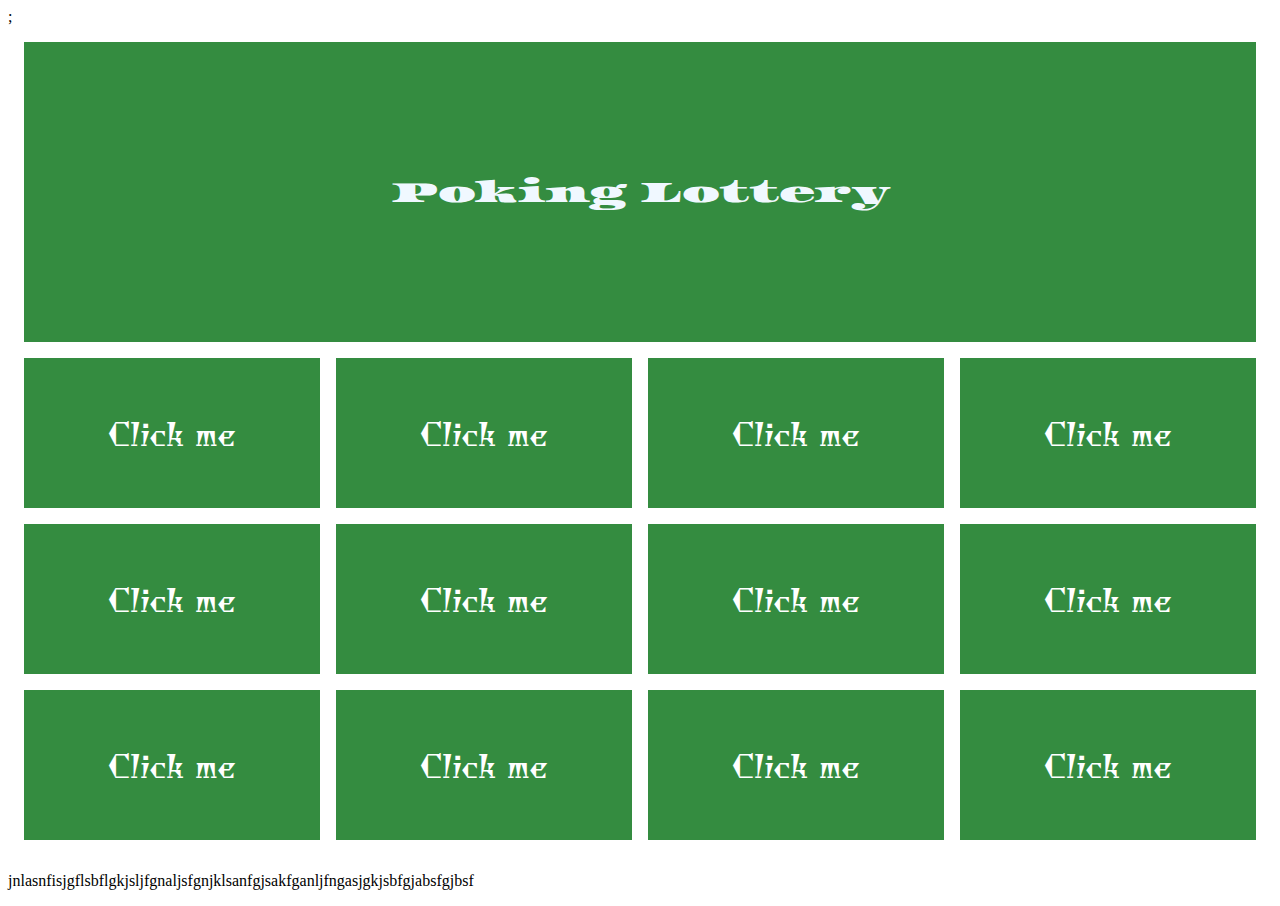
<file: index.html>
<!DOCTYPE html>
<html lang="en">
    <head>
        <title>poking Lottery</title>
        <link rel="stylesheet" href="styles.css">
        <link rel="preconnect" href="https://fonts.googleapis.com">
        <link rel="preconnect" href="https://fonts.gstatic.com" crossorigin>
        <link href="https://fonts.googleapis.com/css2?family=Chokokutai&display=swap" rel="stylesheet">;
        <link href="https://fonts.googleapis.com/css2?family=Asset&display=swap" rel="stylesheet">
    </head>

    <body>
        <div class="container">
            <div class="item1" style="color:aliceblue;">Poking Lottery</div>

            <div class="popup" onclick="togglePopup(this)">
                <div class="onclick">Click me</div>
                <span class="popuptext">Mike Wazowski!<img class='box' src="./images/ctc final -02.png" alt="monsters"></span>
              </div>
              
              <div class="popup" onclick="togglePopup(this)">
                <div class="onclick">Click me</div>
                <span class="popuptext">BANANA!<img class='box' src="./images/ctc final -03.png" alt="monion"></span>
              </div>

              <div class="popup" onclick="togglePopup(this)">
                <div class="onclick">Click me</div>
                <span class="popuptext">No trolls left behind!<img class='box' src="./images/ctc final -04.png" alt="troll"></span>
                
              </div>

              <div class="popup" onclick="togglePopup(this)">
                <div class="onclick">Click me</div>
                <span class="popuptext">Skadoosh!<img class='box' src="./images/ctc final -05.png" alt="panda"></span>
              </div>

              <div class="popup" onclick="togglePopup(this)">
                <div class="onclick">Click me</div>
                <span class="popuptext">This is Berk.<img class='box' src="./images/ctc final -06.png" alt="dragon"></span>
              </div>
              
              <div class="popup" onclick="togglePopup(this)">
                <div class="onclick">Click me</div>
                <span class="popuptext">I'm gonna pop this cage open like a soda can!<img class='box' src="./images/ctc final -07.png" alt="rio"></span>
              </div>

              <div class="popup" onclick="togglePopup(this)">
                <div class="onclick">Click me</div>
                <span class="popuptext">Sosuke!<img class='box' src="./images/ctc final -08.png" alt="ponyo"></span>
              </div>

              <div class="popup" onclick="togglePopup(this)">
                <div class="onclick">Click me</div>
                <span class="popuptext">Hi! I'm Baymax.<img class='box' src="./images/ctc final -09.png" alt="baymax"></span>
              </div>

              <div class="popup" onclick="togglePopup(this)">
                <div class="onclick">Click me</div>
                <span class="popuptext">Just keep swimming!<img class='box' src="./images/ctc final -10.png" alt="nemo"></span>
              </div>

              <div class="popup" onclick="togglePopup(this)">
                <div class="onclick">Click me</div>
                <span class="popuptext">I do not say, 'Bleh, bleh bleh'!<img class='box' src="./images/ctc final -11.png" alt="hotel"></span>
              </div>

              <div class="popup" onclick="togglePopup(this)">
                <div class="onclick">Click me</div>
                <span class="popuptext">What are you doing in my swamp?! <img class='box' src="./images/ctc final -12.png" alt="shrek"></span>
              </div>

              <div class="popup" onclick="togglePopup(this)">
                <div class="onclick">Click me</div>
                <span class="popuptext">Welcome home, neighbors!<img class='box' src="./images/ctc final -13.png" alt="home"></span>
                
              </div>
          </div>
          <p>jnlasnfisjgflsbflgkjsljfgnaljsfgnjklsanfgjsakfganljfngasjgkjsbfgjabsfgjbsf</p>

          <script src="script.js"></script>
    </body>
    
 
</html>
</file>
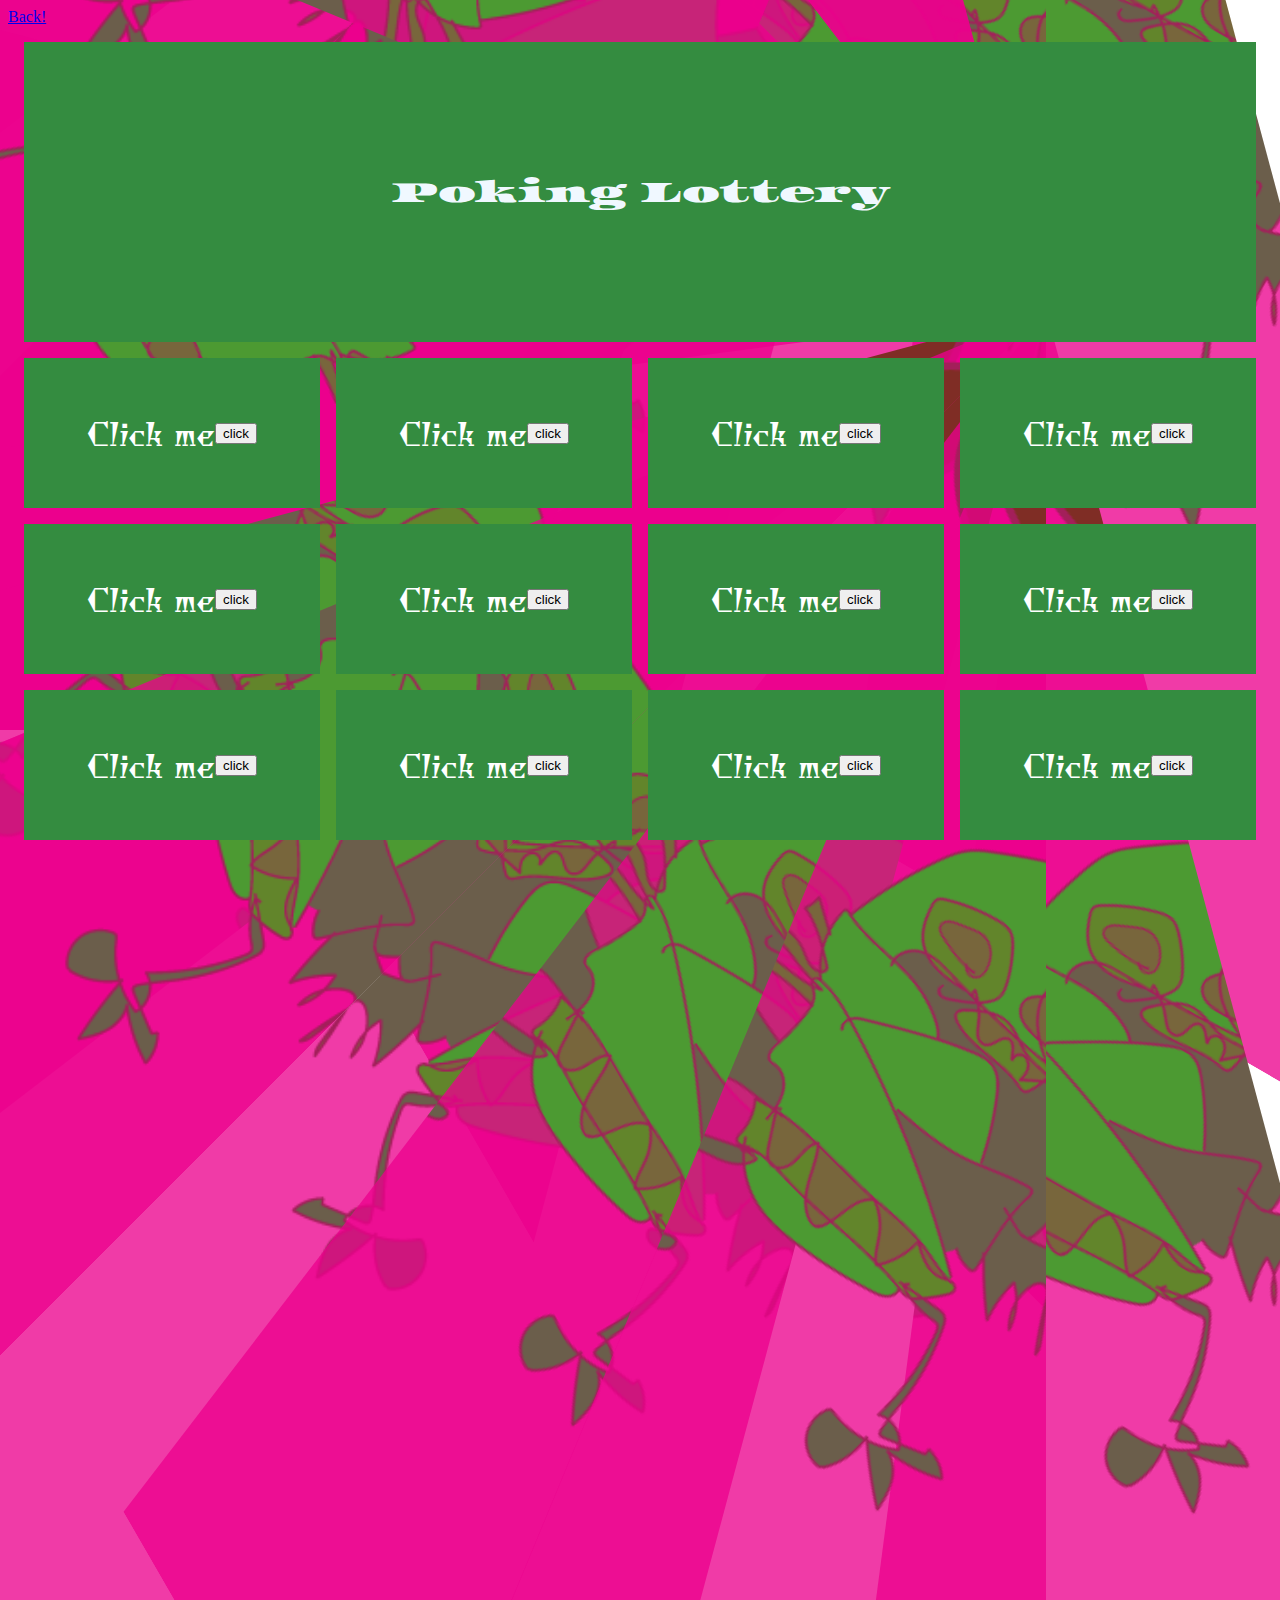
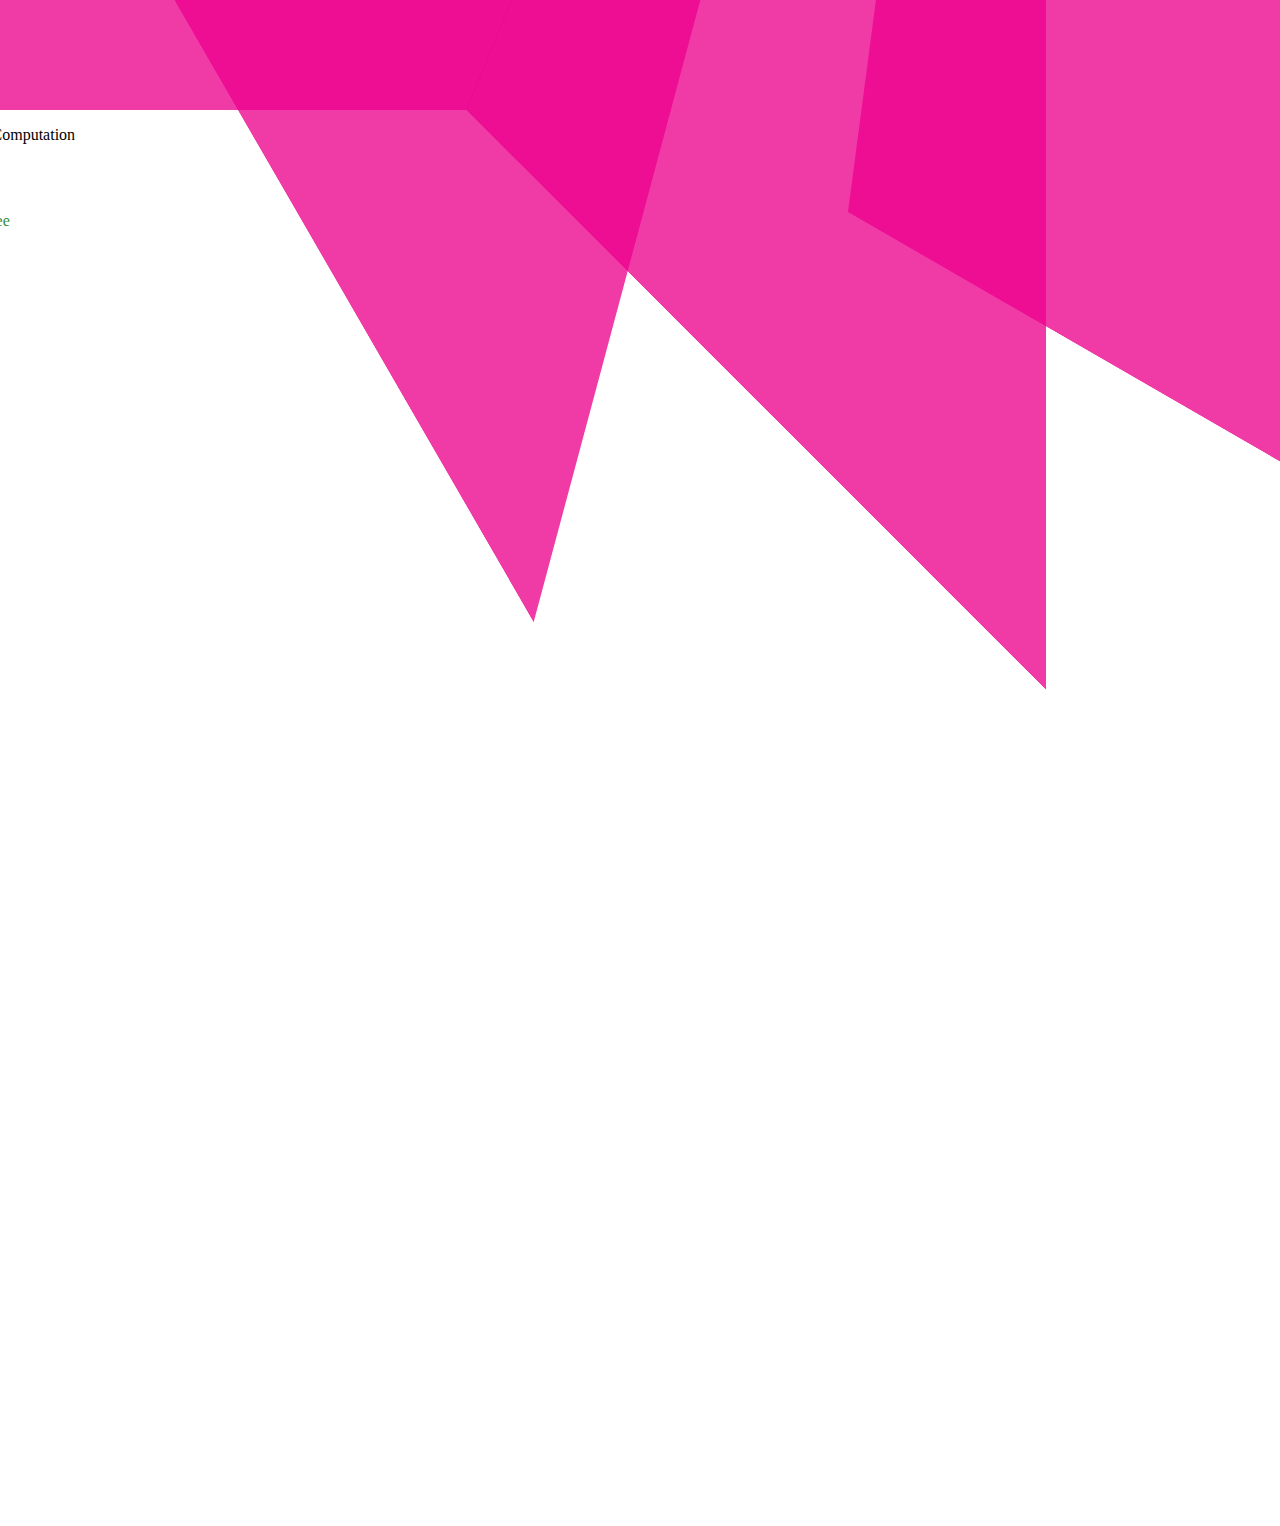
<file: game.html>
<!DOCTYPE html>
<html lang="en">
    <head>
        <title>Start poking!</title>
        <link rel="icon" type="favicon" href="./images/favicon01.png">
        <link rel="stylesheet" href="styles.css">
        <link rel="preconnect" href="https://fonts.gstatic.com" crossorigin>
        <link rel="stylesheet" type="text/css" href="slice.css">
        <a class="back" href="index.html">Back!</a>
    </head>
    <body class="bg">
        <div class="container">
    <div class="item1" style="color:aliceblue;">Poking Lottery</div>

    <div class="popup" id="saturation" onclick="togglePopup(this)">
        <div class="onclick">Click me</div>
        <span class="popuptext">Mike Wazowski!<img class='box zoom' src="./images/ctc final -02.png" alt="monsters"></span>
        
        <button class="button" data-sound="./audio/mike.wav">click</button>
      </div>
      

      <div class="popup" id="saturation" onclick="togglePopup(this)">
        <div class="onclick">Click me</div>
        <span class="popuptext">BANANA!<img class='box zoom' src="./images/ctc final -03.png" alt="monion"></span>
        <button class="button" data-sound="./audio/banana.wav">click</button>
      </div>


      <div class="popup" id="saturation" onclick="togglePopup(this)">
        <div class="onclick">Click me</div>
        <span class="popuptext">No trolls left behind!<img class='box zoom' src="./images/ctc final -04.png" alt="troll"></span>
        <button class="button" data-sound="./audio/troll.wav">click</button>
      </div>


      <div class="popup" id="saturation" onclick="togglePopup(this)">
        <div class="onclick">Click me</div>
        <span class="popuptext">Skadoosh!<img class='box zoom' src="./images/ctc final -05.png" alt="panda"></span>
        <button class="button" data-sound="./audio/skadoosh.wav">click</button>
      </div>


      <div class="popup" id="saturation" onclick="togglePopup(this)">
        <div class="onclick">Click me</div>
        <span class="popuptext">This is Berk.<img class='box zoom' src="./images/ctc final -06.png" alt="dragon"></span>
        <button class="button" data-sound="./audio/berk.wav">click</button>
      </div>
      

      <div class="popup" id="saturation" onclick="togglePopup(this)">
        <div class="onclick">Click me</div>
        <span class="popuptext">I'm gonna pop this cage open like a soda can!<img class='box zoom' src="./images/ctc final -07.png" alt="rio"></span>
        <button class="button" data-sound="./audio/rio.wav">click</button>
      </div>


      <div class="popup"  id="saturation" onclick="togglePopup(this)">
        <div class="onclick">Click me</div>
        <span class="popuptext">Sosuke!<img class='box zoom' src="./images/ctc final -08.png" alt="ponyo"></span>
        <button class="button" data-sound="./audio/sosuke.wav">click</button>
      </div>


      <div class="popup"  id="saturation" onclick="togglePopup(this)">
        <div class="onclick">Click me</div>
        <span class="popuptext">Hello! I am Baymax.<img class='box zoom' src="./images/ctc final -09.png" alt="baymax"></span>
        <button class="button" data-sound="./audio/baymax.wav">click</button>
      </div>


      <div class="popup"  id="saturation" onclick="togglePopup(this)">
        <div class="onclick">Click me</div>
        <span class="popuptext">Just keep swimming!<img class='box zoom' src="./images/ctc final -10.png" alt="nemo"></span>
        <button class="button" data-sound="./audio/swim.wav">click</button>
      </div>


      <div class="popup"  id="saturation" onclick="togglePopup(this)">
        <div class="onclick">Click me</div>
        <span class="popuptext">I do not say, 'Bleh, bleh bleh'!<img class='box zoom' src="./images/ctc final -11.png" alt="hotel"></span>
        <button class="button" data-sound="./audio/blah.wav">click</button>
      </div>


      <div class="popup"  id="saturation" onclick="togglePopup(this)">
        <div class="onclick">Click me</div>
        <span class="popuptext">What are you doing in my swamp?! <img class='box zoom' src="./images/ctc final -12.png" alt="shrek"></span>
        <button class="button" data-sound="./audio/shrek.wav">click</button>
      </div>

      <div class="popup"  id="saturation" onclick="togglePopup(this)">
        <div class="onclick">Click me</div>
        <span class="popuptext">I call this, Slushious!<img class='box zoom' src="./images/ctc final -13.png" alt="home"></span>
        <button class="button" data-sound="./audio/slushious.wav">click</button>
      </div>


      </div>
  </div>

<div class="kaleidoscope-wrapper">
    <div class="kaleidoscope">
    <div class="bgslice"></div>
    <div class="bgslice"></div>
    <div class="bgslice"></div>
    <div class="bgslice"></div>
    <div class="bgslice"></div>
    <div class="bglice"></div>
    <div class="bgslice"></div>
    <div class="bgslice"></div>
    <div class="bgslice"></div>
    <div class="bgslice"></div>
    <div class="bgslice"></div>
    <div class="bgslice"></div>
    <div class="bgslice"></div>
    <div class="bgslice"></div>
    <div class="bgslice"></div>
    <div class="bgslice"></div>
    <div class="screen-border1"></div>
    <div class="screen-border2"></div>  
</div>
<div class="kaleidoscope-wrapper">
    <div class="kaleidoscope">
    <div class="bgslice"></div>
    <div class="bgslice"></div>
    <div class="bgslice"></div>
    <div class="bgslice"></div>
    <div class="bgslice"></div>
    <div class="bglice"></div>
    <div class="bgslice"></div>
    <div class="bgslice"></div>
    <div class="bgslice"></div>
    <div class="bgslice"></div>
    <div class="bgslice"></div>
    <div class="bgslice"></div>


  <p class="type" id="apple">Intro to Computation</p>
  <p class="type">RISD<br>2025</p>
  <p class="type" id="banana" style="color:#348c40;">Sheryl Lee</p>



  <script src="./script.js"></script>
  <script src="./sketch.js"></script>
</body>
</html>
</file>
<file: styles.css>
@import url('https://fonts.googleapis.com/css2?family=Chokokutai&display=swap');
@import url('https://fonts.googleapis.com/css2?family=Asset&display=swap');

.container {
    box-sizing: border-box;
    display: grid;
    grid-template-columns: repeat(4, 1fr);
    grid-auto-rows: minmax(150px, auto);
    gap: 1em;
    color: rgb(255, 255, 255);
    padding: 1em;
}

.container > div {
    background-color: #348c40;
    font-size: 30px;
    text-align: center;
    display: flex;
    align-items: center;
    justify-content: center;
}

.item1 {
    grid-column: span 4;
    font-family: 'Asset', serif;
    font-size: 100px;
    height: 300px;
    background-color: #348c40;
}

.item1:hover {
    background-color: #e58391;
}

.onclick:hover {
    color: #e58391;
}

.sub {
    font-family: 'Chokokutai', cursive;
}

.popup {
    position: relative;
    display: inline-block;
    cursor: pointer;
    font-family: "Chokokutai";
}

.popuptext {
    visibility: hidden;
    width: 300px;
    height: 300px;
    color: #fff;
    text-align: center;
    padding: 16px;
    position: absolute;
    z-index: 1;
    bottom: 110%;
    left: 50%;
    transform: translateX(-50%);
    opacity: 0;
}

.popuptext.show {
    visibility: visible;
    opacity: 1;
    background-color: #e13f8d;
}

.box{
    box-sizing:border-box;
    Width: 200px;
    height:auto;
}
</file>
<file: slice.css>
.kaleidoscope-wrapper{
    display: block;
    width:1400px;
    height:1400px;
    position:absolute;
    top:50%;
    left:50%;
    transform:translate(-50%, 20%);
    z-index: -50;

    
}

.kaleidoscope {
    display: block;
    width: 100%;
    height:100%;
    position: relative;
    transform-origin: center center;
    animation: spin 10s infinite linear;
}

/*slice illustraiton*/
.slice{
    position:absolute;
    width: 142%;
    height: 142%;
    top: -21%;
    left:-21%;
    transform-origin:center center;
    background:url(./images/slices.png);
    background-repeat:repeat;
    background-size: 55%;
    background-position: center;
    

    clip-path: polygon(50% 50%, 29.3% 100%, 0 100%);

    animation:moveBackground 10s infinite alternate ease-in-out;

}

.slice:nth-child(1) {transform: rotate(0deg);}
.slice:nth-child(2) {transform: rotate(45deg) scaleX(-1);}
.slice:nth-child(3) {transform: rotate(45deg);}
.slice:nth-child(4) {transform: rotate(90deg) scaleX(-1);}
.slice:nth-child(5) {transform: rotate(90deg);}
.slice:nth-child(6) {transform: rotate(135deg) scaleX(-1);}
.slice:nth-child(7) {transform: rotate(135deg);}
.slice:nth-child(8) {transform: rotate(180deg) scaleX(-1);}
.slice:nth-child(9) {transform: rotate(180deg);}
.slice:nth-child(10) {transform: rotate(225deg) scaleX(-1);}
.slice:nth-child(11) {transform: rotate(225deg);}
.slice:nth-child(12) {transform: rotate(270deg) scaleX(-1);}
.slice:nth-child(13) {transform: rotate(270deg);}
.slice:nth-child(14) {transform: rotate(315deg) scaleX(-1);}
.slice:nth-child(15) {transform: rotate(315deg);}
.slice:nth-child(16) {transform: rotate(0deg) scaleX(-1);}


/*background animation*/
.bgslice{
    position:fixed;
    width: 200%;
    height: 200%;
    top:-200%;
    left:-21%;
    transform-origin:center center;
    background:url(./images/background.png);
    background-repeat:repeat;
    background-size: 100%;
    background-position: center;
    z-index: -50;
    

    clip-path: polygon(50% 50%, 29.3% 100%, 0 100%);

    animation:moveBackground 11s infinite alternate ease-in-out;

}


.bgslice:nth-child(1) {transform: rotate(0deg);}
.bgslice:nth-child(2) {transform: rotate(30deg) scaleX(-1);}
.bgslice:nth-child(3) {transform: rotate(60deg);}
.bgslice:nth-child(4) {transform: rotate(90deg) scaleX(-1);}
.bgslice:nth-child(5) {transform: rotate(90deg);}
.bgslice:nth-child(6) {transform: rotate(180deg) scaleX(-1);}
.bgslice:nth-child(7) {transform: rotate(120deg);}
.bgslice:nth-child(8) {transform: rotate(60deg) scaleX(-1);}
.bgslice:nth-child(9) {transform: rotate(30deg);}
.bgslice:nth-child(10) {transform: rotate(45deg) scaleX(-1);}
.bgslice:nth-child(11) {transform: rotate(120deg);}
.bgslice:nth-child(12) {transform: rotate(90deg) scaleX(-1);}



@keyframes moveBackground {
    0%{
        background-position:top left;
        /*background-size: 25%;*/
    }
    50%{
        background-position: center center;
        /*background-size:50%;*/
    }  
     100% {
        background-position:bottom right;
        /*background-size: 25%*/}

    }

@keyframes spin {
    from{
        transform: rotate (0deg);
    }
    to {
        transform: rotate (360deg);
    }
    }
</file>
